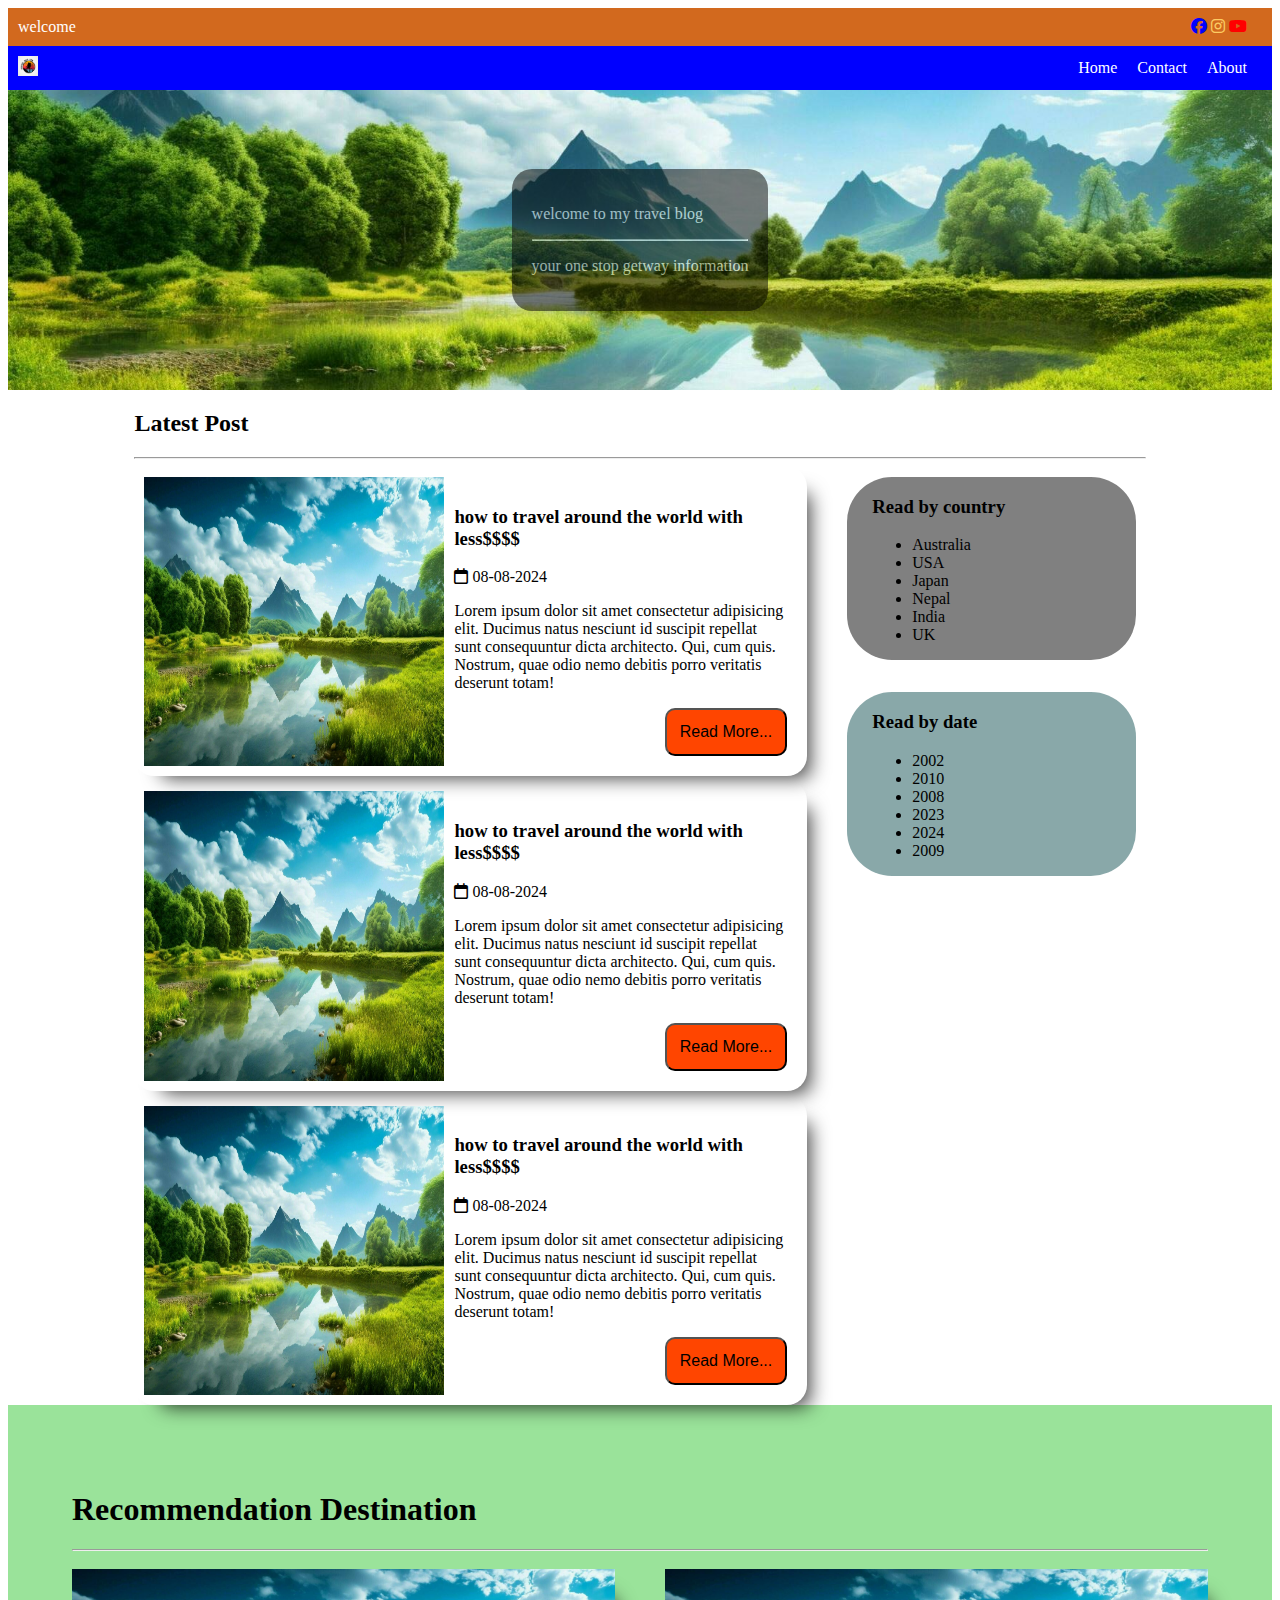
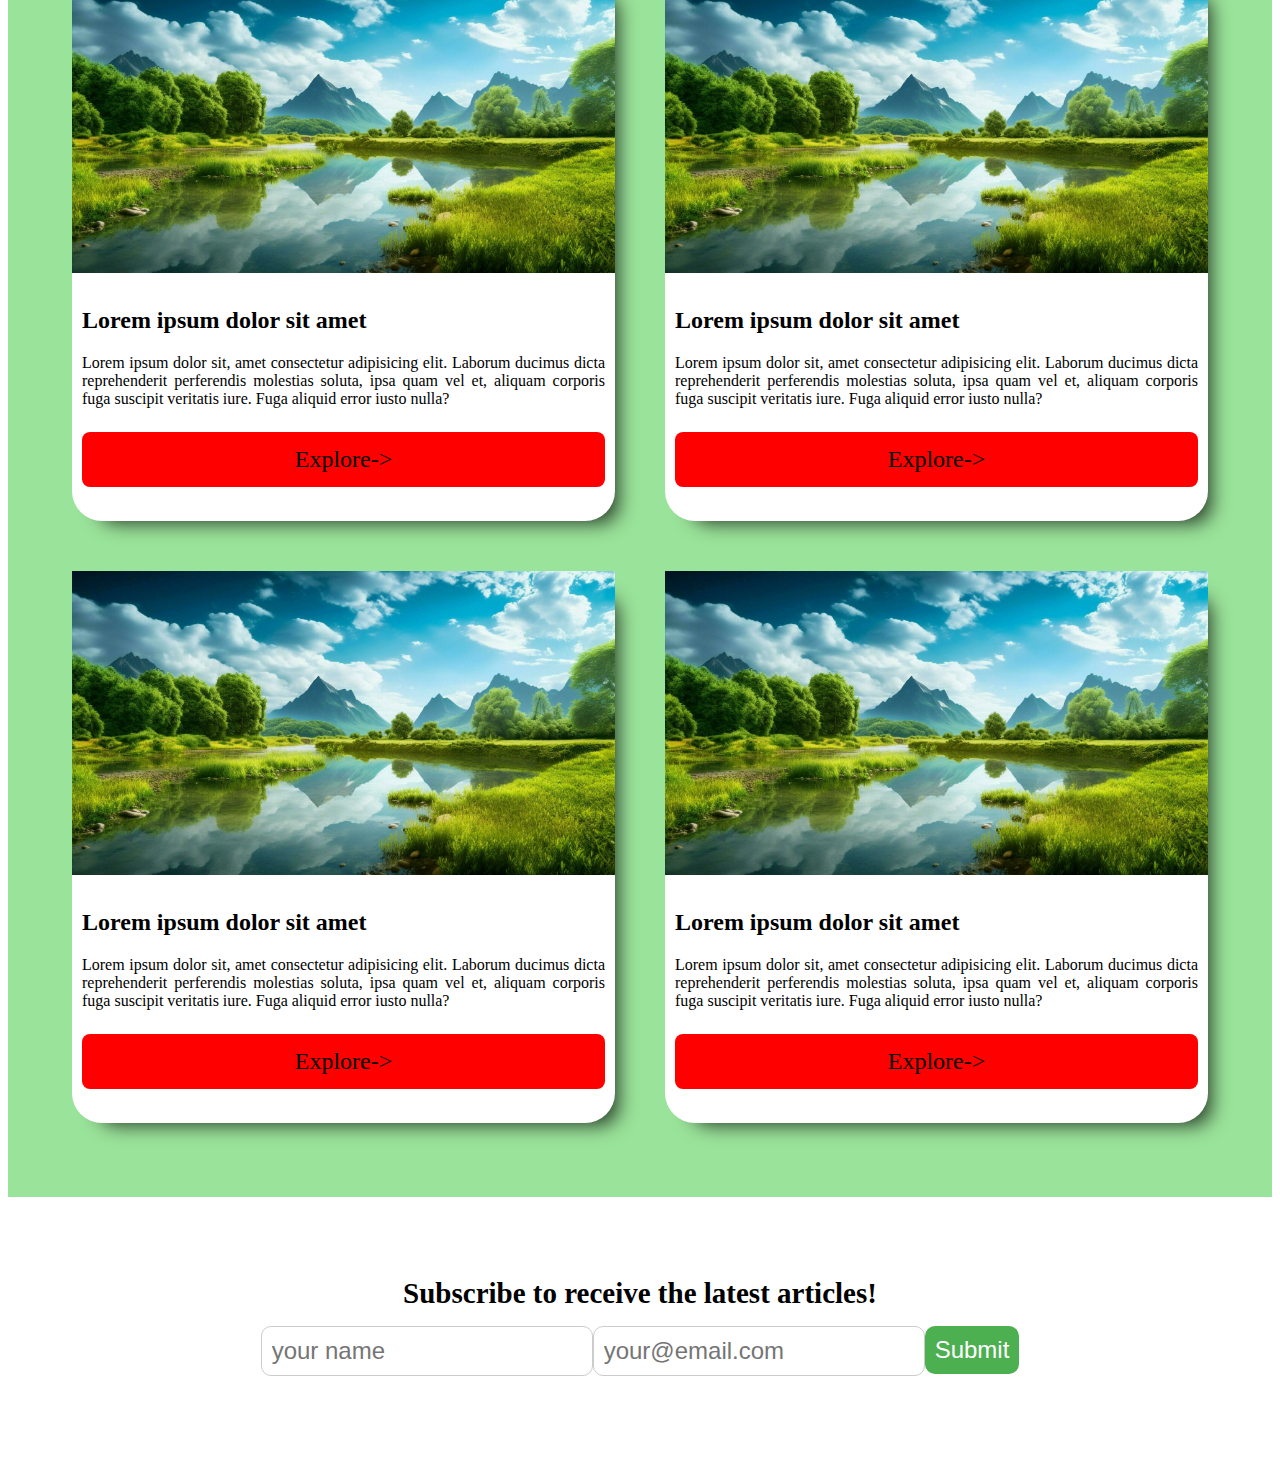
<file: index.html>
<!DOCTYPE html>
<html lang="en">
<head>
    <meta charset="UTF-8">
    <meta http-equiv="X-UA-Compatible" content="IE=edge">
    <meta name="viewport" content="width=device-width, initial-scale=1.0">
    <title>Blog</title>
    <link rel="stylesheet" href="blog.css">
    <link rel="stylesheet" href="https://cdnjs.cloudflare.com/ajax/libs/font-awesome/6.6.0/css/all.min.css" />
</head>
<body>
    <div class="container">
        <div class="top-bar">
            <div class="welcome">welcome</div>
            <div class="icon">
                <a href=""><i class="fa-brands fa-facebook" style="color: blue;"></i></a>
                <a href=""><i class="fa-brands fa-instagram" style="color: #fccc63;"></i></a>
                <a href=""><i class="fa-brands fa-youtube" style="color: red;"></i></a>
                <!-- <div class="facebook"><i class="fa-brands fa-facebook"></i></div>
                    <div class="insta"><i class="fa-brands fa-instagram"></i></div>
                    <div class="youtube"><i class="fa-brands fa-youtube"></i></div> -->
                </div>
            </div>
            <div class="nav-bar">
                <div logo="logo"><img src="assets/logo.jpg" style="width: 20px;" alt=""></div>
                <ul>
                    <li><a href="home">Home</a></li>
                    <li><a href="contact">Contact</a></li>
                    <li><a href="about">About</a></li>
                </ul>
            </div>
        </div>
        <div class="body-image">
            <div class="message">
                <p>welcome to my travel blog</p>
                <hr>
                <p>your one stop getway information</p>
            </div>
        </div>
        <div class="table">
            <div class="latest-posts">
                <h2>Latest Post</h2>
                <hr>
                <div class="post-wrapper">
                    <div class="post-list">
                        <div class="post">
                            <div class="post-image">
                                <img src="assets/background-2.jpg" width="200px" alt="">
                            </div>
                            <div class="post-description">
                                <h3>how to travel around the world with less$$$$</h3>
                                <p><i class="fa-regular fa-calendar"></i> 08-08-2024</p>
                                <p>Lorem ipsum dolor sit amet consectetur adipisicing elit. Ducimus natus nesciunt id suscipit repellat sunt consequuntur dicta architecto. Qui, cum quis. Nostrum, quae odio nemo debitis porro veritatis deserunt totam!</p>
                                <!-- <p>Read more....</p> -->
                                <button class="btn">Read More...</button>
                            </div>
                        </div>
    
                        <div class="post">
                            <div class="post-image">
                                <img src="assets/background-2.jpg" width="200px" alt="">
                            </div>
                            <div class="post-description">
                                <h3>how to travel around the world with less$$$$</h3>
                                <p><i class="fa-regular fa-calendar"></i> 08-08-2024</p>
                                <p>Lorem ipsum dolor sit amet consectetur adipisicing elit. Ducimus natus nesciunt id suscipit repellat sunt consequuntur dicta architecto. Qui, cum quis. Nostrum, quae odio nemo debitis porro veritatis deserunt totam!</p>
                                <!-- <p>Read more....</p> -->
                                <button class="btn">Read More...</button>
                            </div>
                        </div>
    
                        
                        <div class="post">
                            <div class="post-image">
                                <img src="assets/background-2.jpg" width="200px" alt="">
                            </div>
                            <div class="post-description">
                                <h3>how to travel around the world with less$$$$</h3>
                                <p><i class="fa-regular fa-calendar"></i> 08-08-2024</p>
                                <p>Lorem ipsum dolor sit amet consectetur adipisicing elit. Ducimus natus nesciunt id suscipit repellat sunt consequuntur dicta architecto. Qui, cum quis. Nostrum, quae odio nemo debitis porro veritatis deserunt totam!</p>
                                <!-- <p>Read more....</p> -->
                                <button class="btn">Read More...</button>
                            </div>
                        </div>
    
                        
                    </div>
                    <div class="category-list">
                        <div class="country">
                            <h3>Read by country</h3>
                            <ul>
                                <li>Australia</li>
                                <li>USA</li>
                                <li>Japan</li>
                                <li>Nepal</li>
                                <li>India</li>
                                <li>UK</li>
                            </ul>
                        </div>
                        <div class="date">
                            <h3>Read by date</h3>
                            <ul>
                                <li>2002</li>
                                <li>2010</li>
                                <li>2008</li>
                                <li>2023</li>
                                <li>2024</li>
                                <li>2009</li>
                            </ul>
                        </div>
                    </div>
                </div>
                
            </div>
            
            
            
        </div>
        <div class="destination">
            <div class="title">
                <h1>Recommendation Destination</h1>
                <hr>
                <div class="content">
                    <div class="destination-1">
                        <div class="img">
                            <i><img src="assets/background-2.jpg" alt="" width="100%"></i>
                        </div>
                        <div class="destination-content">
                            <h2>Lorem ipsum dolor sit amet</h2>
                            <p>Lorem ipsum dolor sit, amet consectetur adipisicing elit. Laborum ducimus dicta reprehenderit perferendis molestias soluta, ipsa quam vel et, aliquam corporis fuga suscipit veritatis iure. Fuga aliquid error iusto nulla?</p>
                            <p>Explore-></p>
                            <!-- <i>Explore-></i> -->
                        </div>
                    </div>
                    <div class="destination-1">
                        <div class="img">
                            <i><img src="assets/background-2.jpg" alt="" width="100%"></i>
                        </div>
                        <div class="destination-content">
                            <h2>Lorem ipsum dolor sit amet</h2>
                            <p>Lorem ipsum dolor sit, amet consectetur adipisicing elit. Laborum ducimus dicta reprehenderit perferendis molestias soluta, ipsa quam vel et, aliquam corporis fuga suscipit veritatis iure. Fuga aliquid error iusto nulla?</p>
                            <p>Explore-></p>
                            <!-- <i>Explore-></i> -->
                        </div>
                    </div>
                    <div class="destination-1">
                        <div class="img">
                            <i><img src="assets/background-2.jpg" alt="" width="100%"></i>
                        </div>
                        <div class="destination-content">
                            <h2>Lorem ipsum dolor sit amet</h2>
                            <p>Lorem ipsum dolor sit, amet consectetur adipisicing elit. Laborum ducimus dicta reprehenderit perferendis molestias soluta, ipsa quam vel et, aliquam corporis fuga suscipit veritatis iure. Fuga aliquid error iusto nulla?</p>
                            <p>Explore-></p>
                            <!-- <i>Explore-></i> -->
                        </div>
                    </div>
                    <div class="destination-1">
                        <div class="img">
                            <i><img src="assets/background-2.jpg" alt="" width="100%"></i>
                        </div>
                        <div class="destination-content">
                            <h2>Lorem ipsum dolor sit amet</h2>
                            <p>Lorem ipsum dolor sit, amet consectetur adipisicing elit. Laborum ducimus dicta reprehenderit perferendis molestias soluta, ipsa quam vel et, aliquam corporis fuga suscipit veritatis iure. Fuga aliquid error iusto nulla?</p>
                            <p>Explore-></p>
                            <!-- <i>Explore-></i> -->
                        </div>
                    </div>
                </div>
                
            </div>
        </div>

        <div class="footer">
            Subscribe to receive the latest articles!
            <div class="name">
                <form action="/submit" method="post">
                    <label for="name"></label>
                    <input type="text" id="name" name="name" placeholder="your name">
                </form>
                <div class="email">
                    <form action="/submit" method="post">
                        <label for="email"></label>
                        <input type="email" id="email" name="email" placeholder="your@email.com">
                        <!-- <input type="submit" value="Submit"> -->
                    </form>
                </div>
                <div class="button">
                    <input type="submit" value="Submit">
                </div>
            </div>
            
        </div>
        
        
    </body>
    </html>
</file>
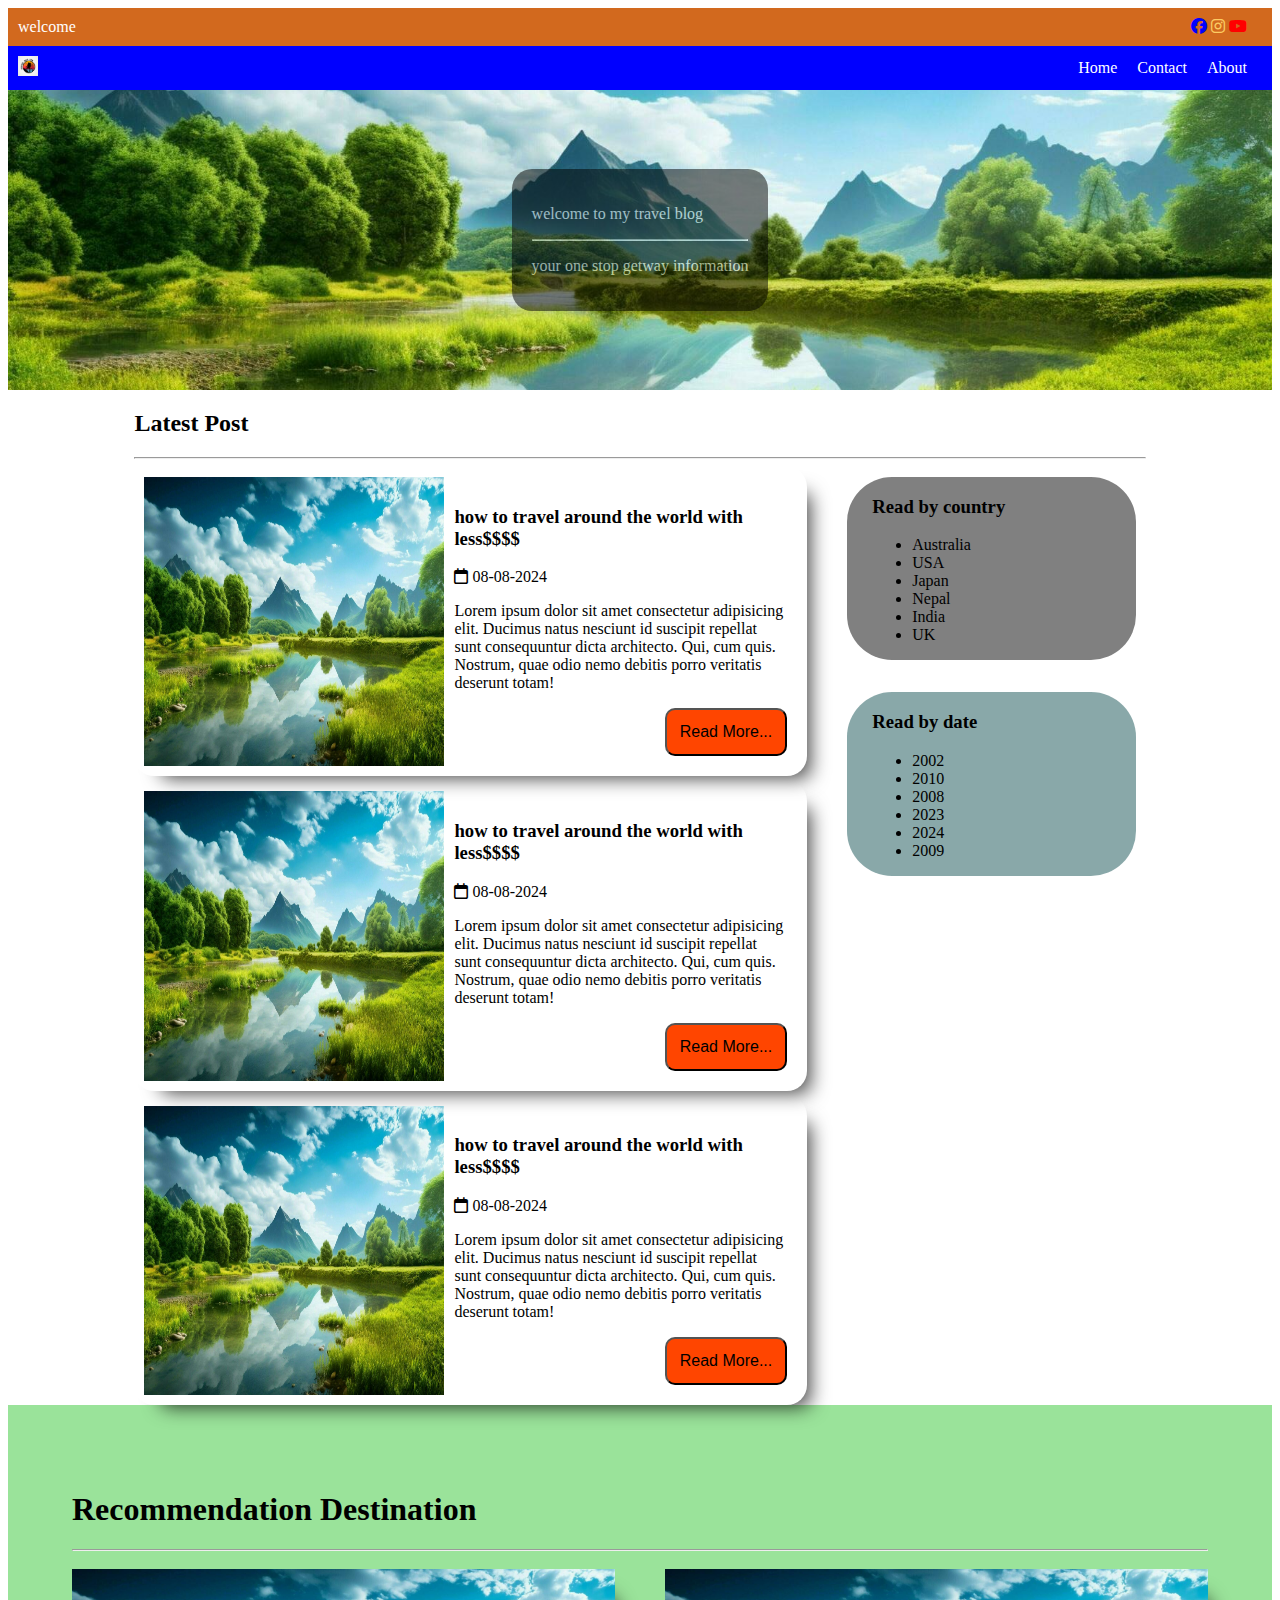
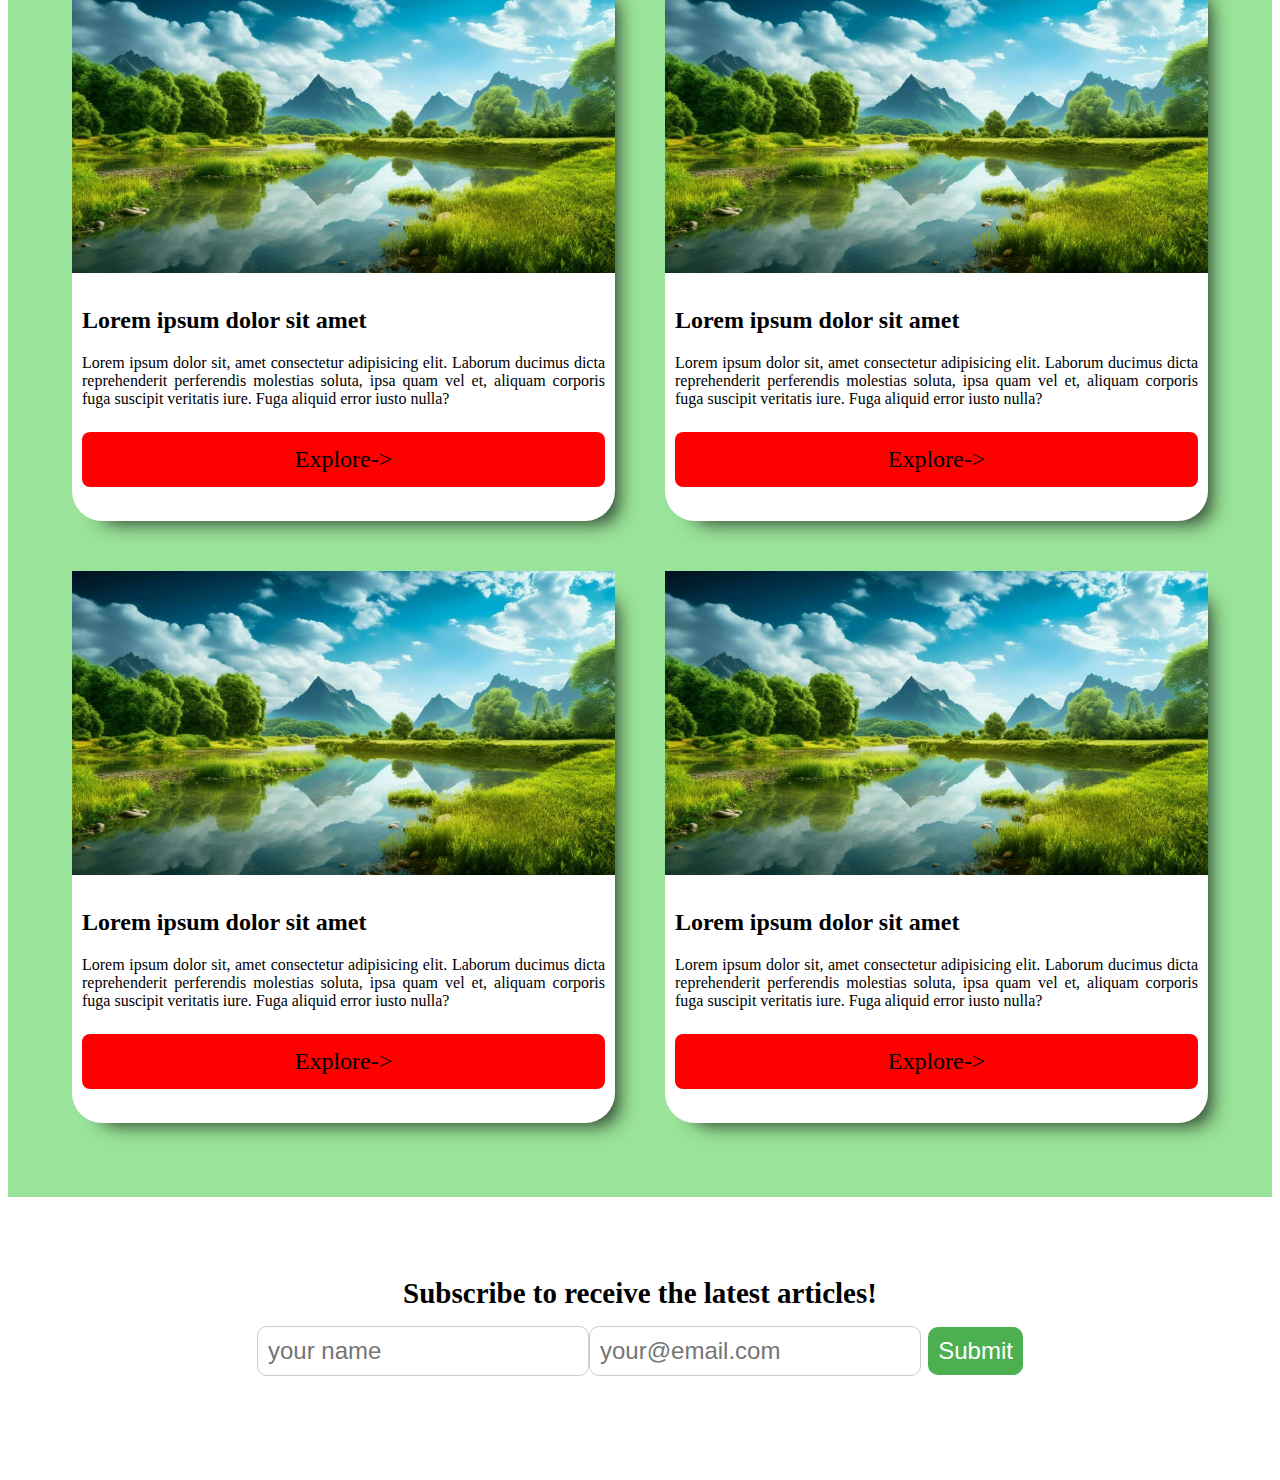
<file: blog.html>
<!DOCTYPE html>
<html lang="en">
<head>
    <meta charset="UTF-8">
    <meta http-equiv="X-UA-Compatible" content="IE=edge">
    <meta name="viewport" content="width=device-width, initial-scale=1.0">
    <title>Mini-Project</title>
    <link rel="stylesheet" href="blog.css">
    <link rel="stylesheet" href="https://cdnjs.cloudflare.com/ajax/libs/font-awesome/6.6.0/css/all.min.css" />
</head>
<body>
    <div class="container">
        <div class="top-bar">
            <div class="welcome">welcome</div>
            <div class="icon">
                <a href=""><i class="fa-brands fa-facebook" style="color: blue;"></i></a>
                <a href=""><i class="fa-brands fa-instagram" style="color: #fccc63;"></i></a>
                <a href=""><i class="fa-brands fa-youtube" style="color: red;"></i></a>
                <!-- <div class="facebook"><i class="fa-brands fa-facebook"></i></div>
                    <div class="insta"><i class="fa-brands fa-instagram"></i></div>
                    <div class="youtube"><i class="fa-brands fa-youtube"></i></div> -->
                </div>
            </div>
            <div class="nav-bar">
                <div logo="logo"><img src="assets/logo.jpg" style="width: 20px;" alt=""></div>
                <ul>
                    <li><a href="home">Home</a></li>
                    <li><a href="contact">Contact</a></li>
                    <li><a href="about">About</a></li>
                </ul>
            </div>
        </div>
        <div class="body-image">
            <div class="message">
                <p>welcome to my travel blog</p>
                <hr>
                <p>your one stop getway information</p>
            </div>
        </div>
        <div class="table">
            <div class="latest-posts">
                <h2>Latest Post</h2>
                <hr>
                <div class="post-wrapper">
                    <div class="post-list">

                        <div class="post">
                            <div class="post-image">
                                <img src="assets/background-2.jpg" width="200px" alt="">
                            </div>
                            <div class="post-description">
                                <h3>how to travel around the world with less$$$$</h3>
                                <p><i class="fa-regular fa-calendar"></i> 08-08-2024</p>
                                <p>Lorem ipsum dolor sit amet consectetur adipisicing elit. Ducimus natus nesciunt id suscipit repellat sunt consequuntur dicta architecto. Qui, cum quis. Nostrum, quae odio nemo debitis porro veritatis deserunt totam!</p>
                                <!-- <p>Read more....</p> -->
                                <button class="btn">Read More...</button>
                            </div>
                        </div>
    
                        <div class="post">
                            <div class="post-image">
                                <img src="assets/background-2.jpg" width="200px" alt="">
                            </div>
                            <div class="post-description">
                                <h3>how to travel around the world with less$$$$</h3>
                                <p><i class="fa-regular fa-calendar"></i> 08-08-2024</p>
                                <p>Lorem ipsum dolor sit amet consectetur adipisicing elit. Ducimus natus nesciunt id suscipit repellat sunt consequuntur dicta architecto. Qui, cum quis. Nostrum, quae odio nemo debitis porro veritatis deserunt totam!</p>
                                <!-- <p>Read more....</p> -->
                                <button class="btn">Read More...</button>
                            </div>
                        </div>
    
                        
                        <div class="post">
                            <div class="post-image">
                                <img src="assets/background-2.jpg" width="200px" alt="">
                            </div>
                            <div class="post-description">
                                <h3>how to travel around the world with less$$$$</h3>
                                <p><i class="fa-regular fa-calendar"></i> 08-08-2024</p>
                                <p>Lorem ipsum dolor sit amet consectetur adipisicing elit. Ducimus natus nesciunt id suscipit repellat sunt consequuntur dicta architecto. Qui, cum quis. Nostrum, quae odio nemo debitis porro veritatis deserunt totam!</p>
                                <!-- <p>Read more....</p> -->
                                <button class="btn">Read More...</button>
                            </div>
                        </div>
    
                        
                    </div>
                    <div class="category-list">
                        <div class="country">
                            <h3>Read by country</h3>
                            <ul>
                                <li>Australia</li>
                                <li>USA</li>
                                <li>Japan</li>
                                <li>Nepal</li>
                                <li>India</li>
                                <li>UK</li>
                            </ul>
                        </div>
                        <div class="date">
                            <h3>Read by date</h3>
                            <ul>
                                <li>2002</li>
                                <li>2010</li>
                                <li>2008</li>
                                <li>2023</li>
                                <li>2024</li>
                                <li>2009</li>
                            </ul>
                        </div>
                    </div>
                </div>
                
            </div>
            
            
            
        </div>
        <div class="destination">
            <div class="title">
                <h1>Recommendation Destination</h1>
                <hr>
                <div class="content">
                    <div class="destination-1">
                        <div class="img">
                            <i><img src="assets/background-2.jpg" alt="" width="100%"></i>
                        </div>
                        <div class="destination-content">
                            <h2>Lorem ipsum dolor sit amet</h2>
                            <p>Lorem ipsum dolor sit, amet consectetur adipisicing elit. Laborum ducimus dicta reprehenderit perferendis molestias soluta, ipsa quam vel et, aliquam corporis fuga suscipit veritatis iure. Fuga aliquid error iusto nulla?</p>
                            <p>Explore-></p>
                            <!-- <i>Explore-></i> -->
                        </div>
                    </div>
                    <div class="destination-1">
                        <div class="img">
                            <i><img src="assets/background-2.jpg" alt="" width="100%"></i>
                        </div>
                        <div class="destination-content">
                            <h2>Lorem ipsum dolor sit amet</h2>
                            <p>Lorem ipsum dolor sit, amet consectetur adipisicing elit. Laborum ducimus dicta reprehenderit perferendis molestias soluta, ipsa quam vel et, aliquam corporis fuga suscipit veritatis iure. Fuga aliquid error iusto nulla?</p>
                            <p>Explore-></p>
                            <!-- <i>Explore-></i> -->
                        </div>
                    </div>
                    <div class="destination-1">
                        <div class="img">
                            <i><img src="assets/background-2.jpg" alt="" width="100%"></i>
                        </div>
                        <div class="destination-content">
                            <h2>Lorem ipsum dolor sit amet</h2>
                            <p>Lorem ipsum dolor sit, amet consectetur adipisicing elit. Laborum ducimus dicta reprehenderit perferendis molestias soluta, ipsa quam vel et, aliquam corporis fuga suscipit veritatis iure. Fuga aliquid error iusto nulla?</p>
                            <p>Explore-></p>
                            <!-- <i>Explore-></i> -->
                        </div>
                    </div>
                    <div class="destination-1">
                        <div class="img">
                            <i><img src="assets/background-2.jpg" alt="" width="100%"></i>
                        </div>
                        <div class="destination-content">
                            <h2>Lorem ipsum dolor sit amet</h2>
                            <p>Lorem ipsum dolor sit, amet consectetur adipisicing elit. Laborum ducimus dicta reprehenderit perferendis molestias soluta, ipsa quam vel et, aliquam corporis fuga suscipit veritatis iure. Fuga aliquid error iusto nulla?</p>
                            <p>Explore-></p>
                            <!-- <i>Explore-></i> -->
                        </div>
                    </div>
                </div>
                
            </div>
        </div>

        <div class="footer">
            Subscribe to receive the latest articles!
            <div class="name">
                <form action="/submit" method="post">
                    <label for="name"></label>
                    <input type="text" id="name" name="name" placeholder="your name">
                </form>
                <div class="email">
                    <form action="/submit" method="post">
                        <label for="email"></label>
                        <input type="email" id="email" name="email" placeholder="your@email.com">
                        <input type="submit" value="Submit">
                    </form>
                    
                </div>
            </div>
            
        </div>
        
        
    </body>
    </html>
</file>
<file: blog.css>
.container{
    color: white;
    display: flex;
    flex-direction: column;
}
.flex{
    display: flex;
    gap: 1rem;
}
.flex-center{
    display: flex;
    justify-content: center;
    align-items: center;
}
.grid{
    display: grid;
    gap: 1rem;
}
.top-bar{
    display: flex;
    /* align-items: flex-start; */
    justify-content: space-between;
    background-color: chocolate;
}
.icon{
    padding-right: 20px !important;
}
.logo{
    width: 20px;
    padding: 0px;
}
.nav-bar{
    align-items: center;
    background-color: blue;
    display: flex;
    justify-content: space-between;
    
}

.nav-bar ul{
    /* display: flex; */
    list-style-type: none;
  margin: 0;
  padding: 0;
  /* overflow: hidden; */
  /* background-color: #333333; */
}
.nav-bar ul li{
    margin-right: 20px;
    float: left;
}
.nav-bar ul li a{
    display: block;
    color: white;
    /* text-align: center; */
    /* padding: 16px; */
    text-decoration: none;
}
.nav-bar ul li a:hover{
    background-color: orange;
}
.container div{
    padding: 5px;
}
.body-image{
    display: flex;
    background-image: url(assets/background-2.jpg);
    background-size: cover;
    background-position: center;
    background-repeat: no-repeat;
    min-height: 300px;
    justify-content: center;
    align-items: center;
}
.message{
    padding: 20px;
    background-color: black;
    /* display: flex; */
    flex-direction: column;
    color: white;
    /* height: 150px; */
    border-radius: 20px;
    opacity: 0.5;
}

.latest-posts{
    width: 80%;
    margin: 0 auto;
}

.post-wrapper{
    display: flex;
    flex-direction: row;
    
}

.post-list{
    /* background-color: red; */
    width: 70%;
    display: flex;
    flex-direction: column;
    gap: 5px;
}

.post{
    /* border: 1px black solid; */
    padding: 10px;
    border-radius: 20px;
    box-shadow: 15px 14px 19px -12px rgba(0,0,0,0.75);
-webkit-box-shadow: 15px 14px 19px -12px rgba(0,0,0,0.75);
-moz-box-shadow: 15px 14px 19px -12px rgba(0,0,0,0.75);
    /* background-color: yellow; */
    display: flex;
    flex-direction: row;
    
}

.post-image{
    display: flex;
    max-width: 300px;
}

.post-image img{
    min-width: 100%;
    max-height: 100%;
    width: auto;
    height: auto;
}

.post-description{
    padding: 10px;
}

.post-description button{
    padding: 13px;
    border-radius: 10px;
    background: orangered;
    font-size: 1rem;
    float: right;
}

.category-list{
    /* background-color: green; */
    width: 30%;
    display: flex;
    flex-direction: column;
    padding: 10px;
    margin-left: 30px;
    gap: 32px;
}
.category-list .country{
    border-radius: 45px;
    padding-left: 25px;
    background: grey;
}


.category-list .date{
    border-radius: 45px;
    padding-left: 25px;
    background: rgba(24, 85, 87, 0.508);

}
.destination{
    background: rgba(104, 213, 104, 0.667);
    /* margin: 1rem; */
    padding: 4rem;
}
.destination .title span{
    font-weight: bold;
    font-size: 1.5rem;
}
.content{
    padding: 10px 0;
    gap: 50px;
    display: grid;
}
.destination .content{
    grid-template-columns: repeat(2,1fr);
}
.destination .content .destination-1{
    background: white;
    /* border: 3px solid rgba(61, 243, 207, 0.744); */
    box-shadow: 15px 14px 19px -12px rgba(0,0,0,0.75);
    border-radius: 30px;
}
.destination .content .destination-content{
    text-align: justify;
    padding: 10px;
}
.destination .content .destination-content :nth-child(3){
    font-size: 1.5rem;
    border-radius: 8px;
    padding: 14px;
    text-align: center;
    background: red;
}


.footer{
    font-size: 29px;
    font-weight: bold;
    padding: 5rem;
    background: white;
    color: black;
    flex-direction: column;
    justify-content: center;
    align-items: center;
    display: flex;
}
.footer .name{
    padding: 1rem;
    border-radius: 50px;
    display: flex;
}
input[type=text], select {
    font-size: 1.5rem;
    padding: 10px;
    display: inline-block;
    border: 1px solid #ccc;
    border-radius: 10px;
    box-sizing: border-box;
  }
  input[type=email], select {
    font-size: 1.5rem;
    padding: 10px;
    display: inline-block;
    border: 1px solid #ccc;
    border-radius: 10px;
    box-sizing: border-box;
  }
input[type=submit] {
    font-size: 1.5rem;
    padding: 10px;
    background-color: #4CAF50;
    color: white;
    border: none;
    border-radius: 10px;
    cursor: pointer;
  }

  /* responsive nature */

  @media (max-width: 768px) {

    .table{
        /* background: antiquewhite;
        padding: 10px; */
    }
    .post-list{
        /* padding-right: 10px; */
        width: 115%;
    }
    .category-list{
    width: 40%;
    display: flex;
    flex-direction: column;
    padding: 10px;
    margin-left: 30px;
    gap: 32px;
    }

    .post-wrapper {
        display: flex;
        flex-direction: column;
    }
    .destination .content{
        grid-template-columns: 1fr;
    }
   
    .footer .name{
        padding: 1rem;
        border-radius: 50px;
        display: flex;
        flex-direction: column;
        gap: 10px;
    }
  }
</file>
